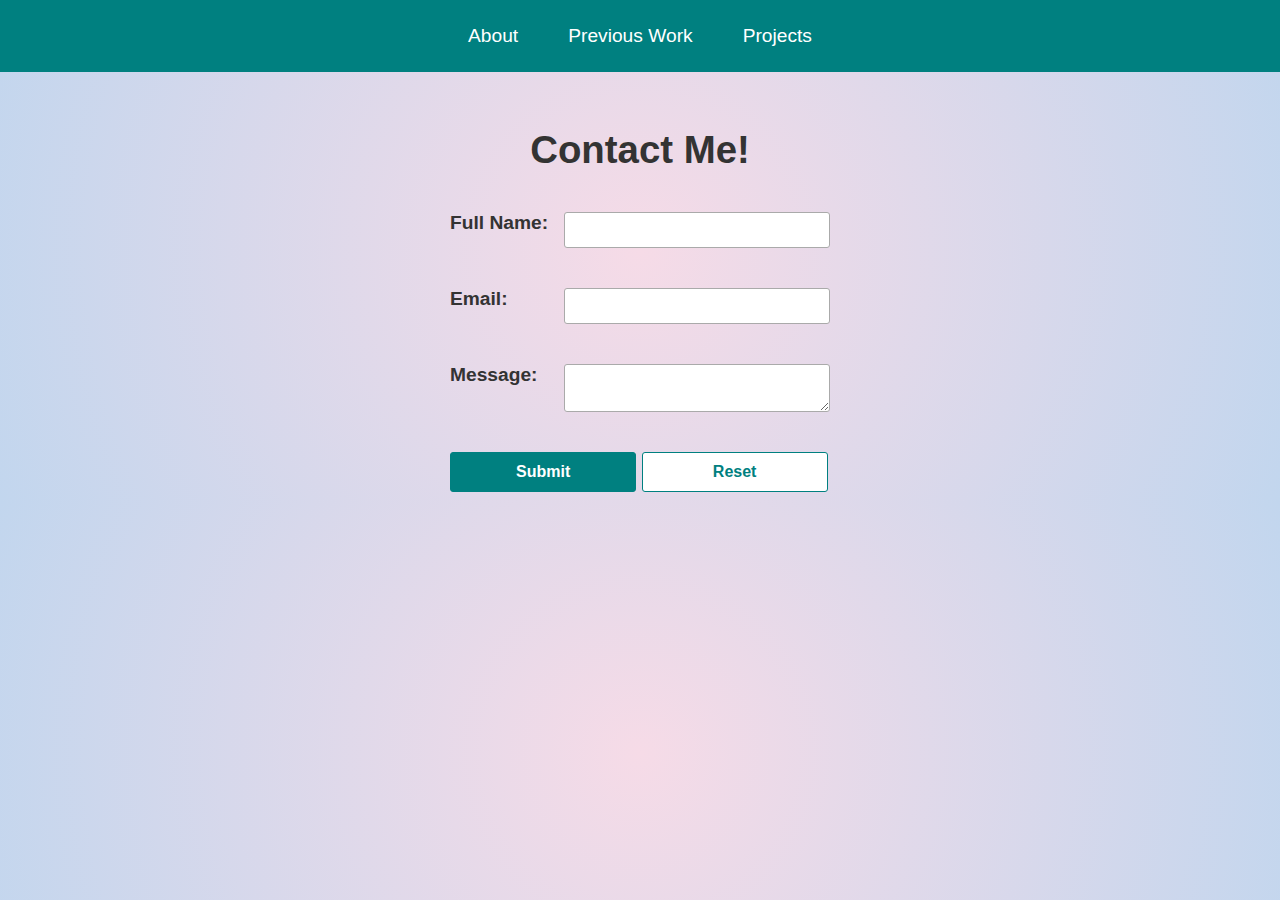
<file: form.html>
<!DOCTYPE html>
<html lang="en">
  <head>
    <meta charset="UTF-8" />
    <meta name="viewport" content="width=device-width, initial-scale=1.0" />
    <meta http-equiv="X-UA-Compatible" content="ie=edge" />
    <title>Contact Form</title>
    <link rel="stylesheet" href="../styles.css" />
    <link rel="stylesheet" href="../form.css" />
    <link rel="stylesheet" href="../navbar_styles.css" />
  </head>
  <body>
    <main>
      <nav class="nav-list">
        <a href="..\index.html" class="list-item">About</a>

        <a href="..\previous_work.html" class="list-item">Previous Work</a>

        <a href="..\projects.html" class="list-item">Projects</a>

<!--         <a href="..\form.html" class="list-item">Contact</a> -->
      </nav>
      <form action="https://formspree.io/f/myzgkwlb" method="POST" class="form">
        <h1>Contact Me!</h1>
      
        <div class="form-element">
          <label for="fullName">Full Name: </label>
          <input class="input" type="text" id="fullName" name="fullName" minlength="4" required />
        </div>
      
        <div class="form-element">
          <label for="email">Email: </label>
          <input class="input" type="email" id="email" name="email" minlength="4" required />
        </div>
      
        <div class="form-element">
          <label for="message">Message: </label>
          <textarea class="input" id="message" name="message" minlength="4" required></textarea>
        </div>
      
        <div class="controls">
          <input type="submit" value="Submit" class="btn btn-primary" />
          <input type="reset" value="Reset" class="btn btn-secondary" />
        </div>
      </form>      
      <meta
        name="Contact Darya using this form. Enter your name, email, and what you want to ask."
      />
    </main>
    <script src="form.js"></script>
  </body>
</html>
</file>
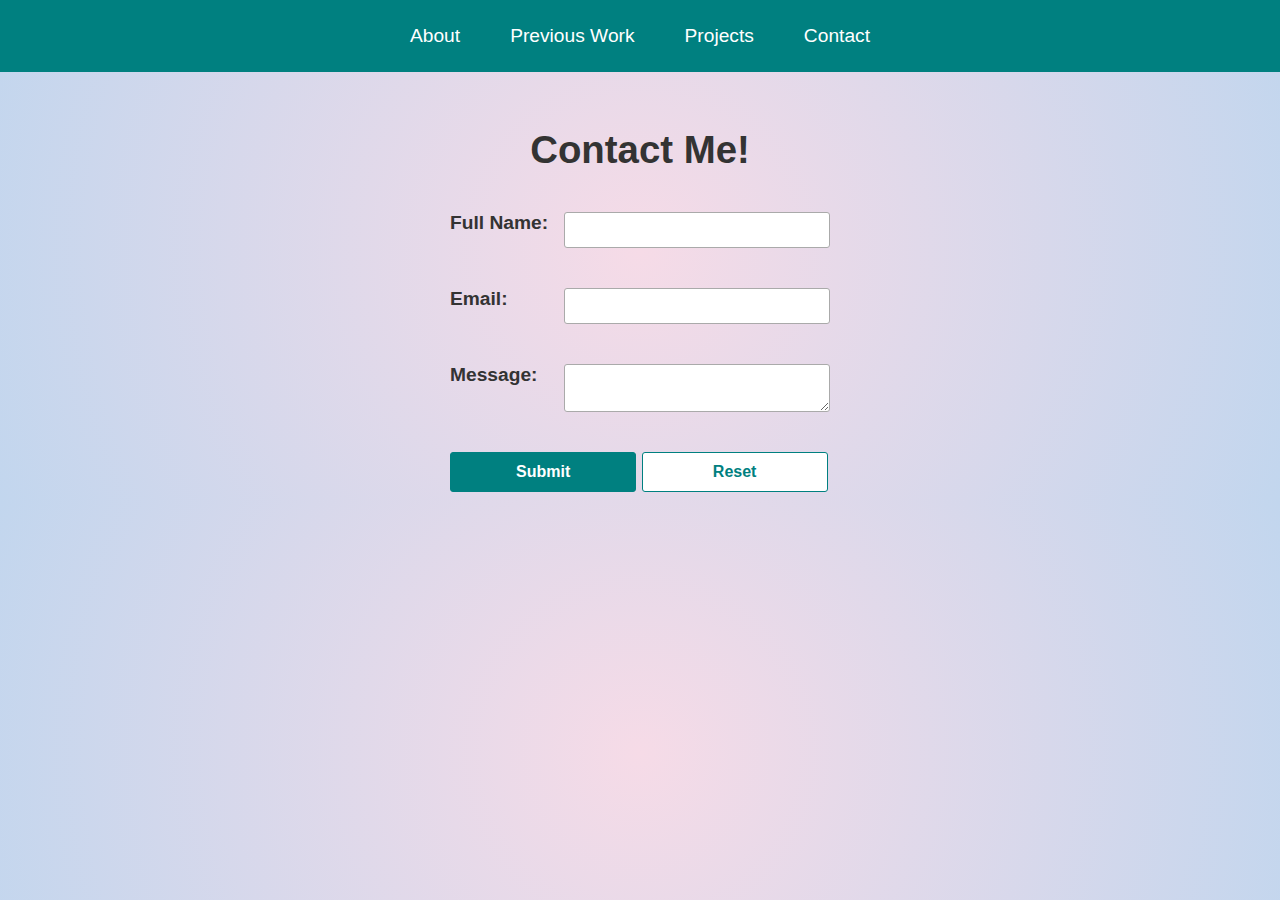
<file: src/form.html>
<!DOCTYPE html>
<html lang="en">
  <head>
    <meta charset="UTF-8" />
    <meta name="viewport" content="width=device-width, initial-scale=1.0" />
    <meta http-equiv="X-UA-Compatible" content="ie=edge" />
    <title>Contact Form</title>
    <link rel="stylesheet" href="../styles.css" />
    <link rel="stylesheet" href="../form.css" />
    <link rel="stylesheet" href="../navbar_styles.css" />
  </head>
  <body>
    <main>
      <nav class="nav-list">
        <a href="..\src\about.html" class="list-item">About</a>

        <a href="..\src\previous_work.html" class="list-item">Previous Work</a>

        <a href="..\src\projects.html" class="list-item">Projects</a>

        <a href="..\src\form.html" class="list-item">Contact</a>
      </nav>
      <form action="" class="form">
        <h1>Contact Me!</h1>

        <div class="form-element">
          <label for="fullName">Full Name: </label>
          <input
            class="input"
            type="text"
            id="fullName"
            name="fullName"
            minlength="4"
          />
        </div>

        <div class="form-element">
          <label for="email">Email: </label>
          <input
            class="input"
            type="text"
            id="email"
            name="email"
            minlength="4"
          />
        </div>

        <div class="form-element">
          <label for="message">Message: </label>
          <textarea
            class="input"
            type="text"
            id="message"
            name="message"
            minlength="4"
          ></textarea>
        </div>

        <div class="controls">
          <input type="submit" value="Submit" class="btn btn-primary" />
          <input type="reset" value="Reset" class="btn btn-secondary" />
        </div>
      </form>
      <meta
        name="Contact Darya using this form. Enter your name, email, and what you want to ask."
      />
    </main>
    <script src="form.js"></script>
  </body>
</html>
</file>
<file: styles.css>
* {
  box-sizing: border-box;
}
body {
  background: rgb(246, 219, 231);
  background: radial-gradient(
    circle,
    rgba(246, 219, 231, 1) 0%,
    rgba(194, 214, 238, 1) 100%
  );
  margin: 0;
}
:root {
  --white: #ffffff;
  --gray1: #333333;
  --gray2: #555555;
  --gray3: #cccccc;
  --gray4: #aaaaaa;

  --black: #080808;
  --teal: #006060;
  --lightteal: #008080;
  --purple: #800080;
  --navy: #000080;
  --cyan: #17a2b8;
  --violetred: #c71585;
  --red: #ff0000;
  --orange: #ffa500;
  --green: #006400;
}

body {
  font-family: "Open Sans", "Helvetica Neue", sans-serif;
  font-size: 1.2em;
  color: var(--gray1);
}

h1 {
  text-align: center;
}

form {
  width: 400px;
}

.grid-item {
  padding: 10px;
  background-color: var(--purple);
  color: var(--white);
  font-size: 2.4em;
  text-align: center;
}
</file>
<file: form.css>
.form {
  max-width: 600px;
  margin: auto auto;
  border: none;
  padding: 10px;
  border-radius: 10px;
}

.form-element {
  margin: 40px 0;
  display: grid;
  grid-template-columns: 30% 70%;
  align-items: start;
}

.form-element > label {
  font-weight: bold;
}

.radio-element {
  border: none;
  padding: 0;
  margin: 0;
}

.radio-element > legend {
  font-weight: bold;
}

.radio-item {
  margin-left: 10px;
}

.radio-item > label {
  margin-left: 10px;
}

.input {
  width: 100%;
  padding: 8px 16px;
  font-size: medium;
  border-radius: 3px;
  border: 1px solid var(--gray4);
  box-sizing: border-box;
  word-wrap: break-word; /* new property added */
}

.btn {
  border: 1px solid var(--lightteal);
  padding: 10px;
  width: 49%;
  box-sizing: border-box;
  font-size: medium;
  border-radius: 3px;
  font-weight: bold;
}

.btn-primary {
  background-color: var(--lightteal);
  color: var(--white);
}

.btn-secondary {
  background-color: var(--white);
  color: var(--lightteal);
}

.btn:hover {
  background-color: var(--teal);
  color: var(--white);
}
</file>
<file: navbar_styles.css>
h1 {
  text-align: center;
}

/* Code for navbar*/
.nav-list {
  margin: 0;
  display: flex;
  width: 100%;
  background-color: var(--lightteal);
  justify-content: center;
  margin-bottom: 20px;
  flex-wrap: wrap;
}

.list-item {
  background-color: var(--lightteal);
  color: var(--white);
  padding: 25px;
  text-decoration: none;
}

.list-item:hover {
  background-color: var(--teal);
}

.list-item:active {
  background-color: var(--gray4);
}

.list-item:focus {
  outline-color: var(--gray4);
  outline-offset: -4px;
  outline-width: 4px;
  outline-style: solid;
}
</file>
